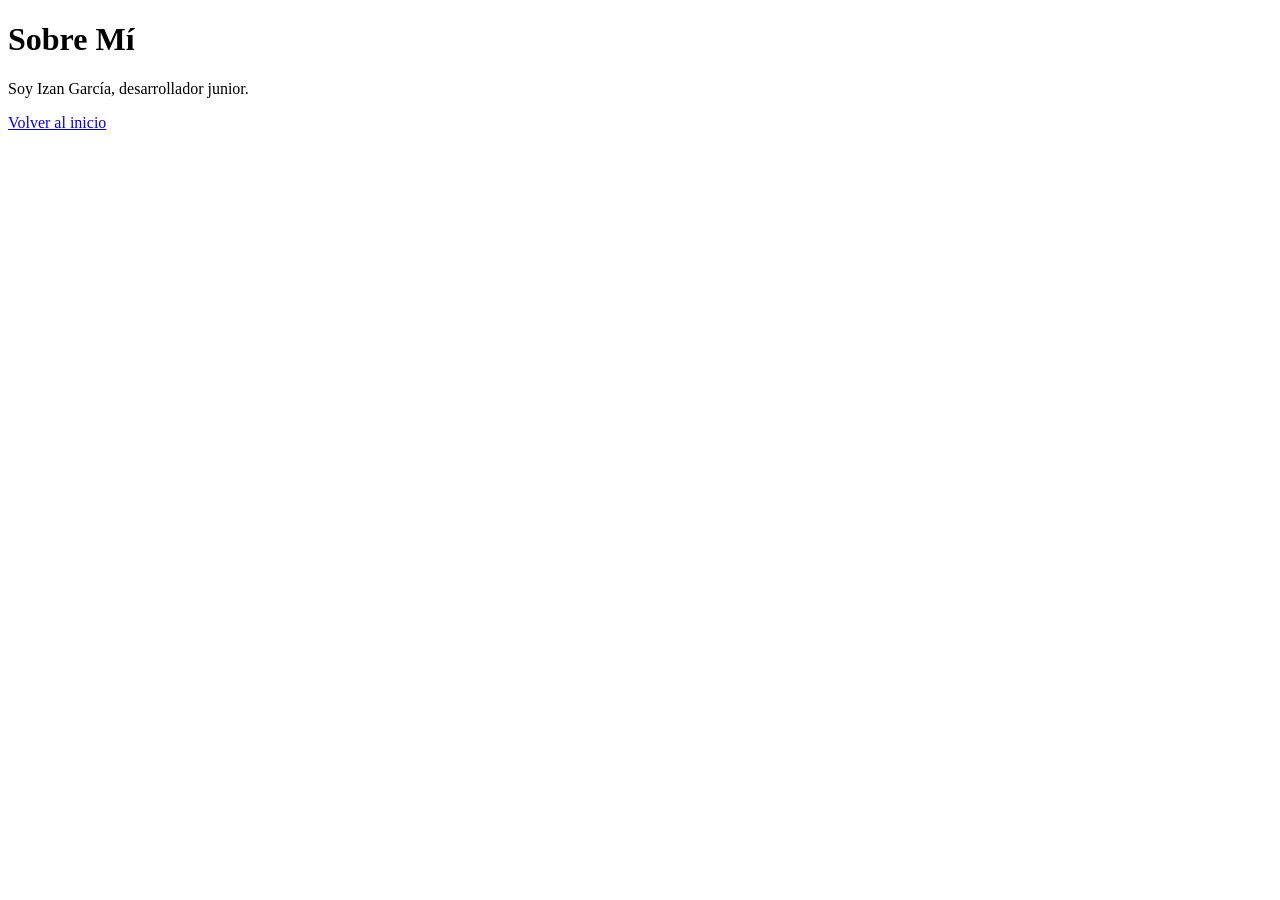
<file: sobre-mi.html>
<!DOCTYPE html>
<html lang="es">
<head>
    <script async src="https://www.googletagmanager.com/gtag/js?id=G-FEYELJ2QC9"></script>
    <script>
      window.dataLayer = window.dataLayer || [];
      function gtag(){dataLayer.push(arguments);}
      gtag('js', new Date());
      gtag('config', 'G-FEYELJ2QC9');
    </script>

    <meta charset="UTF-8">
    <meta name="viewport" content="width=device-width, initial-scale=1.0">
    
    <title>Sobre Mí | Izan García</title>
    <meta name="description" content="Conoce más sobre Izan García, desarrollador junior en Madrid. Pasión por la programación web, Java y el aprendizaje continuo.">
    
    <link rel="icon" type="image/jpeg" href="IMG_0174.jpeg">

    <meta name="msvalidate.01" content="AQUI_TU_CODIGO_DE_BING" />

    <script type="application/ld+json">
    {
      "@context": "https://schema.org",
      "@type": "ProfilePage",
      "mainEntity": {
        "@type": "Person",
        "name": "Izan García Matesanz",
        "jobTitle": "Programador Junior",
        "description": "Desarrollador junior en Madrid. Pasión por la programación web, Java y el aprendizaje continuo.",
        "url": "https://izangarcia18.github.io/sobre-mi.html",
        "image": "https://izangarcia18.github.io/IMG_0174.jpeg",
        "sameAs": [
          "https://github.com/izangarcia18",
          "https://www.linkedin.com"
        ]
      }
    }
    </script>

    <link rel="canonical" href="https://izangarcia18.github.io/sobre-mi.html" />

    <meta property="og:type" content="website">
    <meta property="og:url" content="https://izangarcia18.github.io/sobre-mi.html">
    <meta property="og:title" content="Sobre Mí | Izan García">
    <meta property="og:description" content="Conoce más sobre Izan García, desarrollador junior en Madrid. Pasión por la programación web, Java y el aprendizaje continuo.">
    <meta property="og:image" content="https://izangarcia18.github.io/IMG_0174.jpeg">

    <meta name="twitter:card" content="summary_large_image">
    <meta name="twitter:url" content="https://izangarcia18.github.io/sobre-mi.html">
    <meta name="twitter:title" content="Sobre Mí | Izan García">
    <meta name="twitter:description" content="Conoce más sobre Izan García, desarrollador junior en Madrid. Pasión por la programación web, Java y el aprendizaje continuo.">
    <meta name="twitter:image" content="https://izangarcia18.github.io/IMG_0174.jpeg">

    <style>
        /* Accesibilidad: Enlace de salto al contenido */
        .skip-to-content {
            position: absolute;
            top: -50px;
            left: 0;
            background: #8b5cf6;
            color: #ffffff;
            padding: 8px 16px;
            z-index: 10000;
            transition: top 0.3s ease;
            font-family: monospace;
            font-weight: bold;
            border-bottom-right-radius: 8px;
            text-decoration: none;
        }
        .skip-to-content:focus {
            top: 0;
            outline: 2px solid #38bdf8;
        }
    </style>
</head>
<body>
    <a href="#contenido-principal" class="skip-to-content">Saltar al contenido principal</a>

    <main id="contenido-principal">
        <h1>Sobre Mí</h1>
        <p>Soy Izan García, desarrollador junior.</p>
        <a href="index.html">Volver al inicio</a>
    </main>
</body>
</html>
</file>
